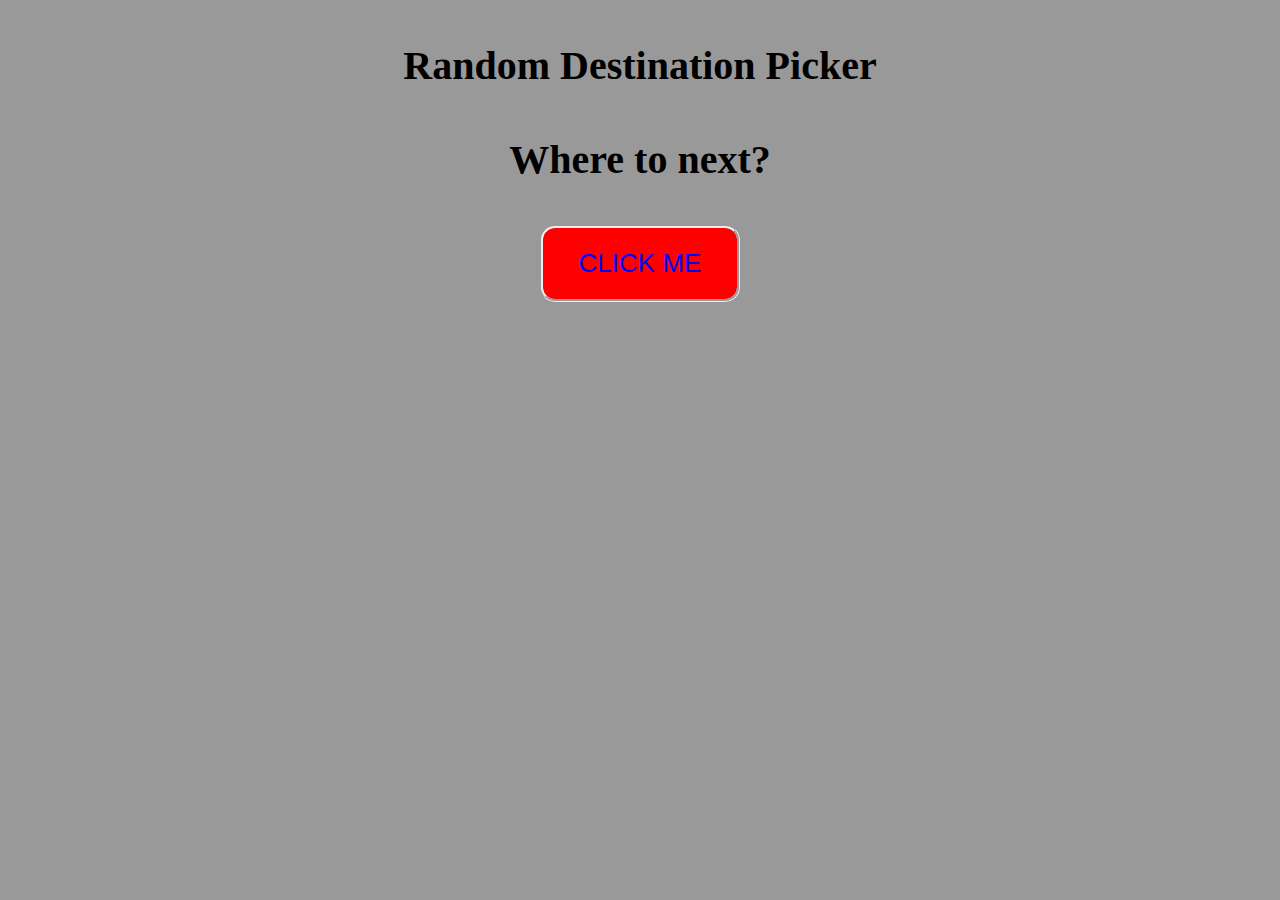
<file: index.html>
<!DOCTYPE html>
<html>
<head>
	<title>Random Destination Picker</title>
	<link rel="stylesheet" type="text/css" href="destination_objects.css">
</head>
<body>
<h1>Random Destination Picker<br><br>Where to next?</h1>
<!-- Create a button in HTML
2. Research how you can use that button to call a function (namePicker)
3. Write a function that uses the JS logic for selecting a random name.
3. Hook everything up so that your button is now printing a random string to the console. -->
<div>
<button type="button" onclick="eachDestination()">CLICK ME</button>
</div>

<div id="chosen_one" style="font-size:100px;"></div>
<div id="chosen_image" style="width:100%;"></div>

<script type="text/javascript" src="destination_object.js"></script>
</body>
</html>

<!-- <input type="button" onClick="document.getElementById('middle').scrollIntoView();" /> -->
</file>
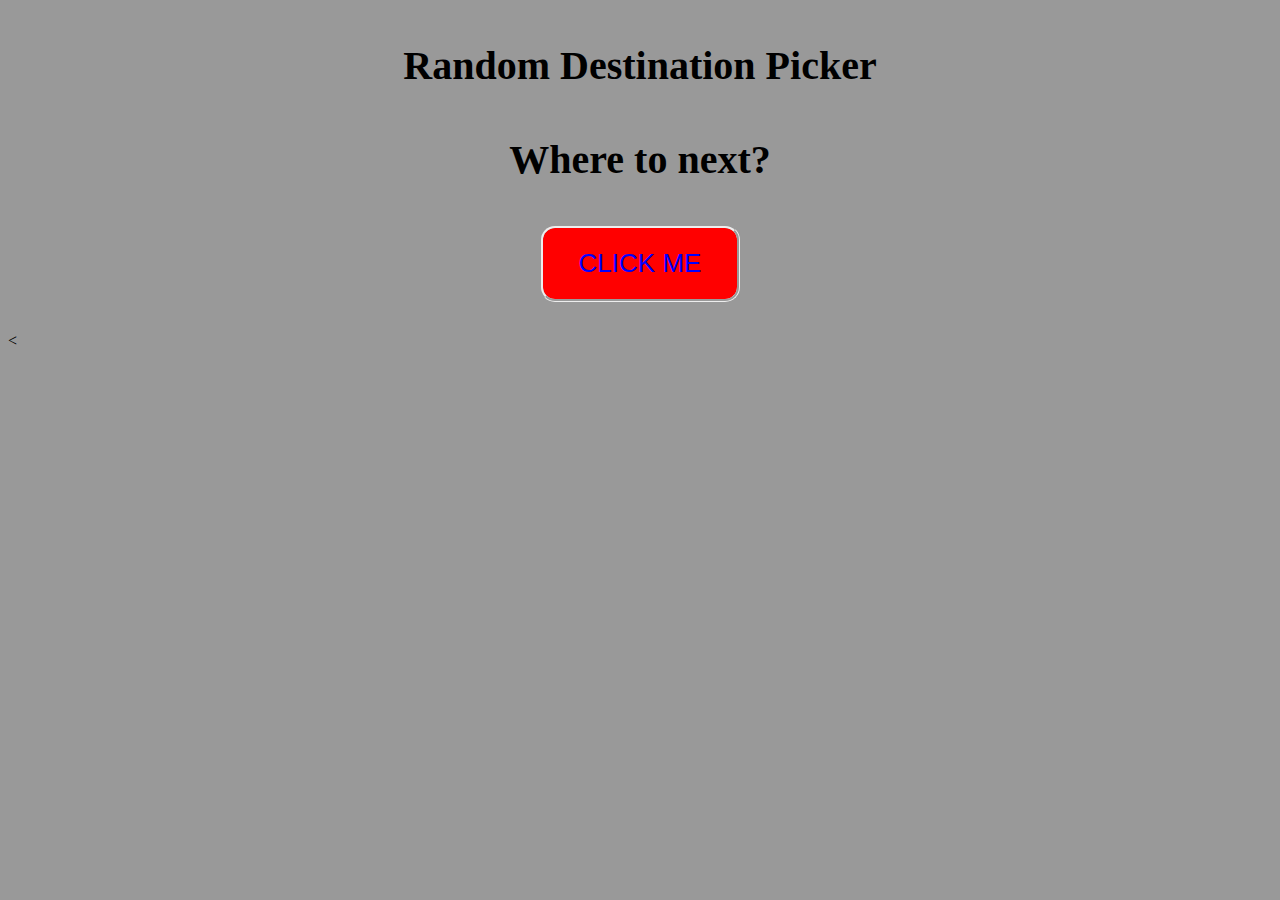
<file: destination_object.html>
<!DOCTYPE html>
<html>
<head>
	<title>Random Destination Picker</title>
	<link rel="stylesheet" type="text/css" href="destination_objects.css">
</head>
	<body>
		<h1>Random Destination Picker<br><br>Where to next?</h1>
			<div>
				<button type="button" onClick="eachDestination()">CLICK ME</button>
			</div>

		<div id="chosen_one" style="font-size:100px;"></div>
		<div id="chosen_image" style="width:100%;"></div>

		<script type="text/javascript" src="destination_object.js"></script>
	</body>
</html>

<
</file>
<file: destination_objects.css>
body {
	background-color: #999;
}
div {
	padding-top: 15px;
	text-align: center;
}
h1 {
	padding-top: 15px;
	text-align: center;
	font-size: 40px;
}
div button {
	/*width: 20%;
	position: absolute;
	left: 360px;*/
	margin: 0 auto;
	width: 200px;
}
button {
	font-size: 26px;
	color: blue;
	background-color: red;
	padding: 20px;
	border-radius: 15px;
	text-decoration: none;
	border: 3px groove;

}
</file>
